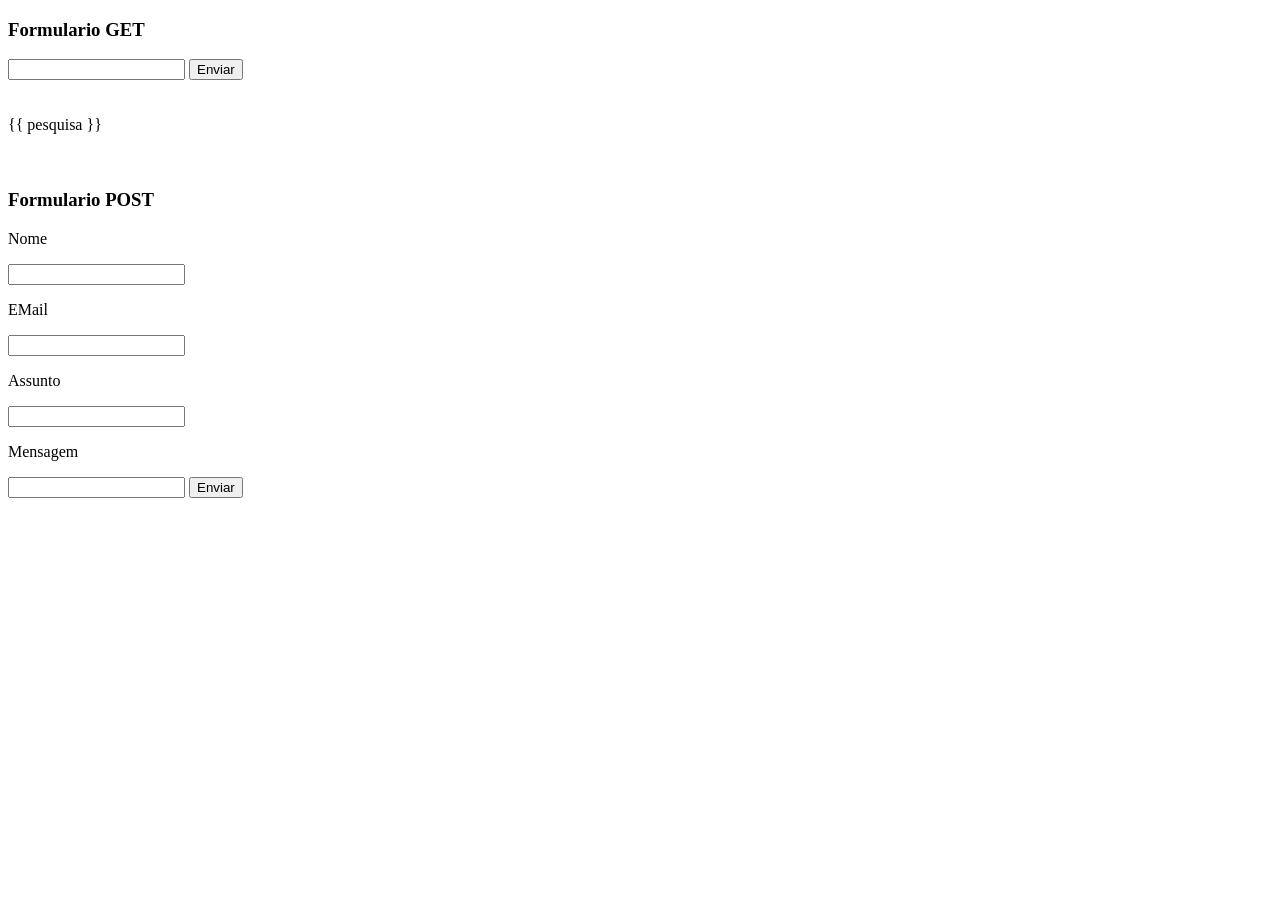
<file: app/templates/contato_old.html>
<!DOCTYPE html>
<html lang="en">
<head>
    <meta charset="UTF-8">
    <meta name="viewport" content="width=device-width, initial-scale=1.0">
    <title>Contato</title>
</head>
<body>
    <div>
        <h3>Formulario GET</h3>
        <form action="" method="get">
            <input type="text" name="pesquisa">
            <button type="submit">Enviar</button>
        </form>
        <br><br>
        {{ pesquisa }}
        
    </div>
    <br><br>
    <div>
        <h3>Formulario POST</h3>

        <form method="post">
            <p>Nome</p>
            <input type="text" name="nome" required>

            <p>EMail</p>
            <input type="text" name="email" required>

            <p>Assunto</p>
            <input type="text" name="assunto">

            <p>Mensagem</p>
            <input type="text" name="mensagem" required>

            <button type="submit">Enviar</button>
        </form>

    </div>
</body>
</html>
</file>
